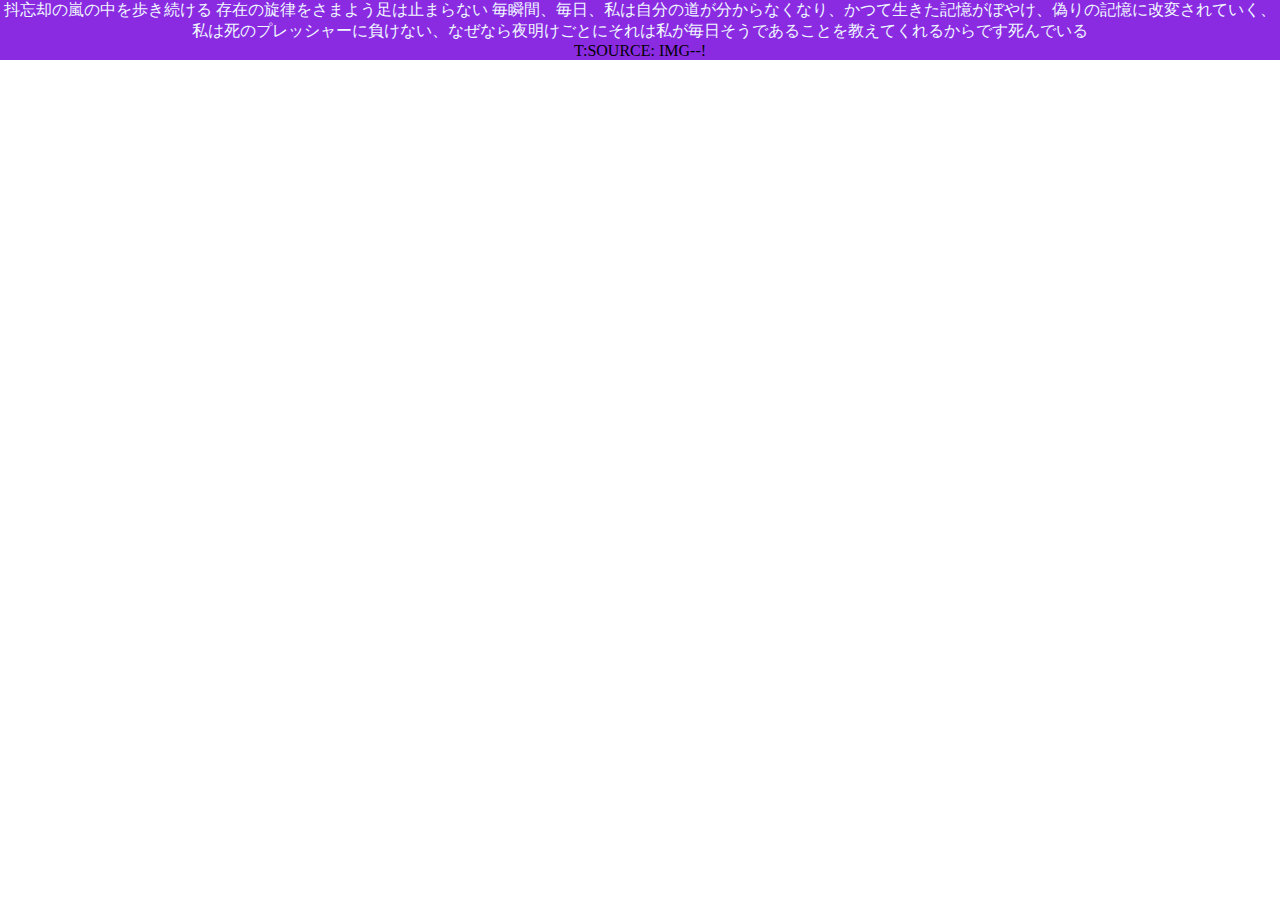
<file: index.html>
<!DOCTYPE html>
<html lang="en">
<head>
    <meta charset="UTF-8">
    <meta name="viewport" content="width=device-width, initial-scale=1.0">
    <link rel="stylesheet" href="css/index.css">
    <link href="https://cdn.jsdelivr.net/npm/bootstrap@5.3.2/dist/css/bootstrap.min.css" rel="stylesheet" 
    integrity="sha384-T3c6CoIi6uLrA9TneNEoa7RxnatzjcDSCmG1MXxSR1GAsXEV/Dwwykc2MPK8M2HN" crossorigin="anonymous">
    <title>Document👩‍🎤sΗσΦΑͶᾊΙ-ΜλgΔri</title>
</head>
<body>


<div class="container-fluid">
    <div class="row">
        <div class="col-1" id="indexLeft">
            <div class="container">
                <div class="row-6">
                    <div class="font-box">
                        <span>抖忘却の嵐の中を歩き続ける 存在の旋律をさまよう足は止まらない
                    毎瞬間、毎日、私は自分の道が分からなくなり、かつて生きた記憶がぼやけ、偽りの記憶に改変されていく、私は死のプレッシャーに負けない、なぜなら夜明けごとにそれは私が毎日そうであることを教えてくれるからです死んでいる
                        </span>
                    </div>
                </div>
                <div class="row-6" id="MiscLeft">
                    T:SOURCE: IMG--!
                </div>
            </div>
        </div>
        <div class="col-10" id="indexCenter">
            IMG
        </div>
        <div class="col-1" id="IndexRigth">
            <div class="container">
                <div class="row-6">
                    <div class="font-box">
                        <span>抖忘却の嵐の中を歩き続ける 存在の旋律をさまよう足は止まらない
                    毎瞬間、毎日、私は自分の道が分からなくなり、かつて生きた記憶がぼやけ、偽りの記憶に改変されていく、私は死のプレッシャーに負けない、なぜなら夜明けごとにそれは私が毎日そうであることを教えてくれるからです死んでいる
                        </span>
                    </div>
                </div>
                <div class="row-6" id="MiscRigth">
                    T:SOURCE: IMG--!
                </div>
            </div>
        </div>
</div>
    
    
</body>

</html>
</file>
<file: css/index.css>
* {
    margin: 0;
    padding: 0;
}

html{
    height: 100%;
}

/*body {
    background-color: black;
    background-image: url(https://live.staticflickr.com/1741/42017589234_185f7c4023_o.jpg);
    background-size: cover;
    background-repeat: no-repeat;
    background-attachment: fixed;
    background-position: center;
} */

#indexCenter {
    background-color: black;
    background-image: url(https://live.staticflickr.com/1741/42017589234_185f7c4023_o.jpg);
    background-size: cover;
    background-repeat: no-repeat;
    background-attachment: fixed;
    background-position: center;
    margin-bottom: -919px;
    border:purple solid 1px ;
    

}

#indexLeft{
    background-color: blueviolet;
    background-image: url(https://i.seadn.io/gae/WdyaL0KL7FSfZs6bA2HpOl--BO87R5HAeyx4LDDqn1cc_mt9l3DSLywag2YZSRb-45_FMLADF5ZeDuyOstgGuXazwBH08z4SdaivzgY?auto=format&dpr=1&w=1000);
    margin-bottom: -919px;
    text-align: center;
    background-size: cover;
    background-position: center;
}

#MiscLeft{
    padding: 0;
    margin: 0;
}

#IndexRigth{
    background-color: blueviolet;
    background-image: url(https://i.seadn.io/gae/WdyaL0KL7FSfZs6bA2HpOl--BO87R5HAeyx4LDDqn1cc_mt9l3DSLywag2YZSRb-45_FMLADF5ZeDuyOstgGuXazwBH08z4SdaivzgY?auto=format&dpr=1&w=1000);
    margin-bottom: -919px;
    text-align: center;
    background-size: cover;
    background-position: center;
}

.font-box{
    color: aliceblue;
}

.font-box-2{
    color: aliceblue
    ;
}
</file>
